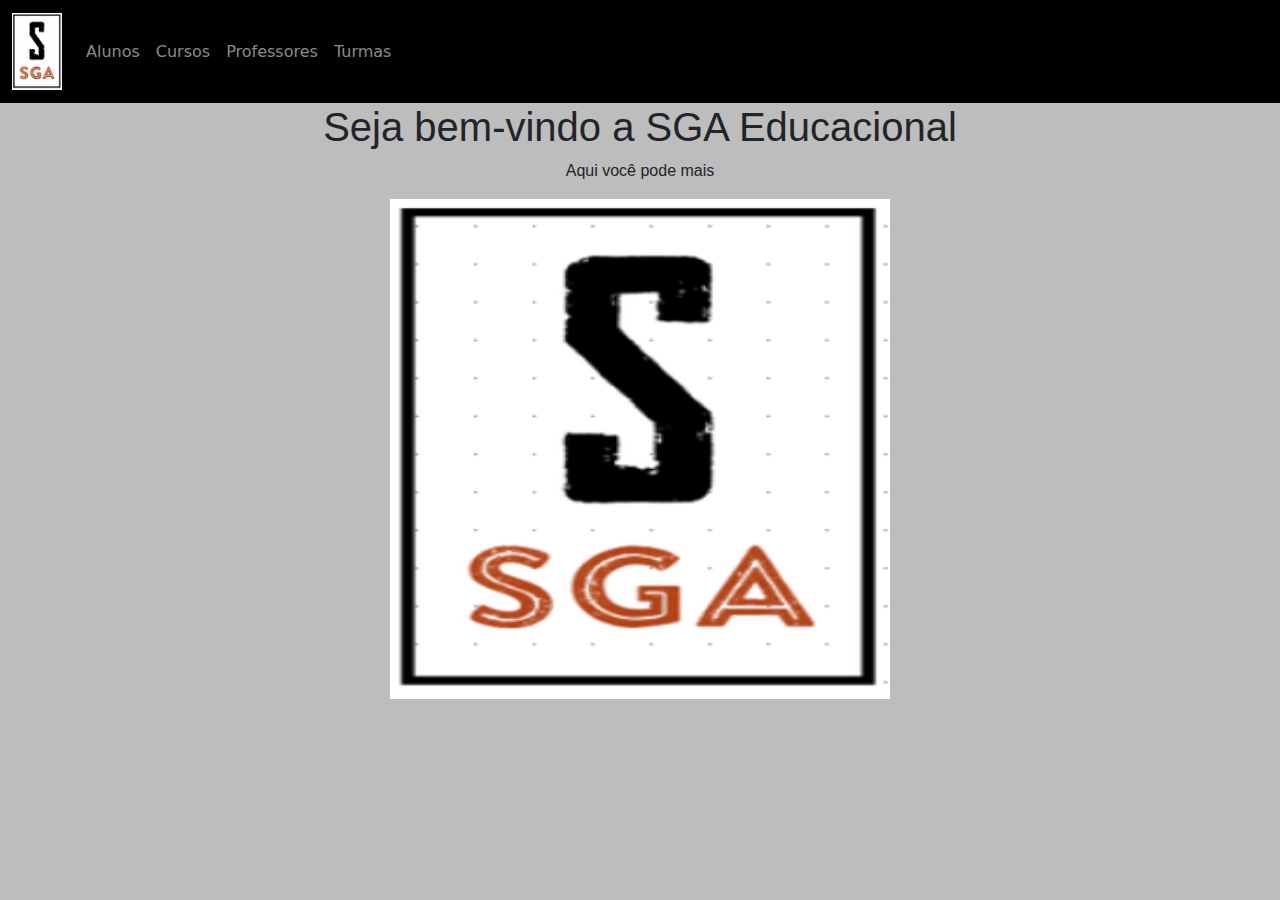
<file: index.html>
<!DOCTYPE html>
<html lang="en">
<head>
    <meta charset="UTF-8">
    <meta http-equiv="X-UA-Compatible" content="IE=edge">
    <meta name="viewport" content="width=device-width, initial-scale=1.0">
    <title>Index</title>

    <link href="css/estilos.css" rel="stylesheet" />
    <link href="css/bootstrap.css" rel="stylesheet" />


</head>
<body>

    <nav class="navbar navbar-expand-md navbar-dark bg-inverse">
    
        <div class="container-fluid">
  
            <a class="navbar-brand" href="index.html"> <img src="imagens/logo.PNG" class="logotipo"></a>

            <button class="navbar-toggler" type="button" data-bs-toggle="collapse" data-bs-target="#navbarCollapse" aria-controls="navbarCollapse" aria-expanded="false" aria-label="Toggle navigation">
            <span class="navbar-toggler-icon"></span>
            </button>

            <div class="collapse navbar-collapse" id="navbarCollapse">
            <ul class= "navbar-nav me-auto mb-2 mb-md-0"> 

            <!-- O Infocena do Class=navbar já esta apontando para o Index, por esta razão não faz sentido ter outro link para o inicio. 
             Porém é importante levar o código do Nav-link active para as outras páginas para deixar sinalizado em que página estamos
            <li class="nav-item"> <a class="nav-link active" href="index.html">Início</a> </li>
            -->
            <li class="nav-item"> <a class="nav-link" href="alunos.html">Alunos</a></li>
            <li class="nav-item"> <a class="nav-link" href="cursos.html">Cursos</a></li>
            <li class="nav-item"> <a class="nav-link" href="professores.html">Professores</a></li>
            <li class="nav-item"> <a class="nav-link" href="turmas.html">Turmas</a></li>   
    
            </ul>

            </div>

        </div>
    </nav>

    
    <main class="container">

        <h1>Seja bem-vindo a SGA Educacional</h1>

        <p>Aqui você pode mais</p>

  
        <div class="row">
        <div class="col-md text-center"> <img src="imagens/logo.PNG" class="pagina-principal"/> </div>
        </div>

    </main>


    
</body>

    <script src="js/bootstrap.bundle.js"></script>

</html>
</file>
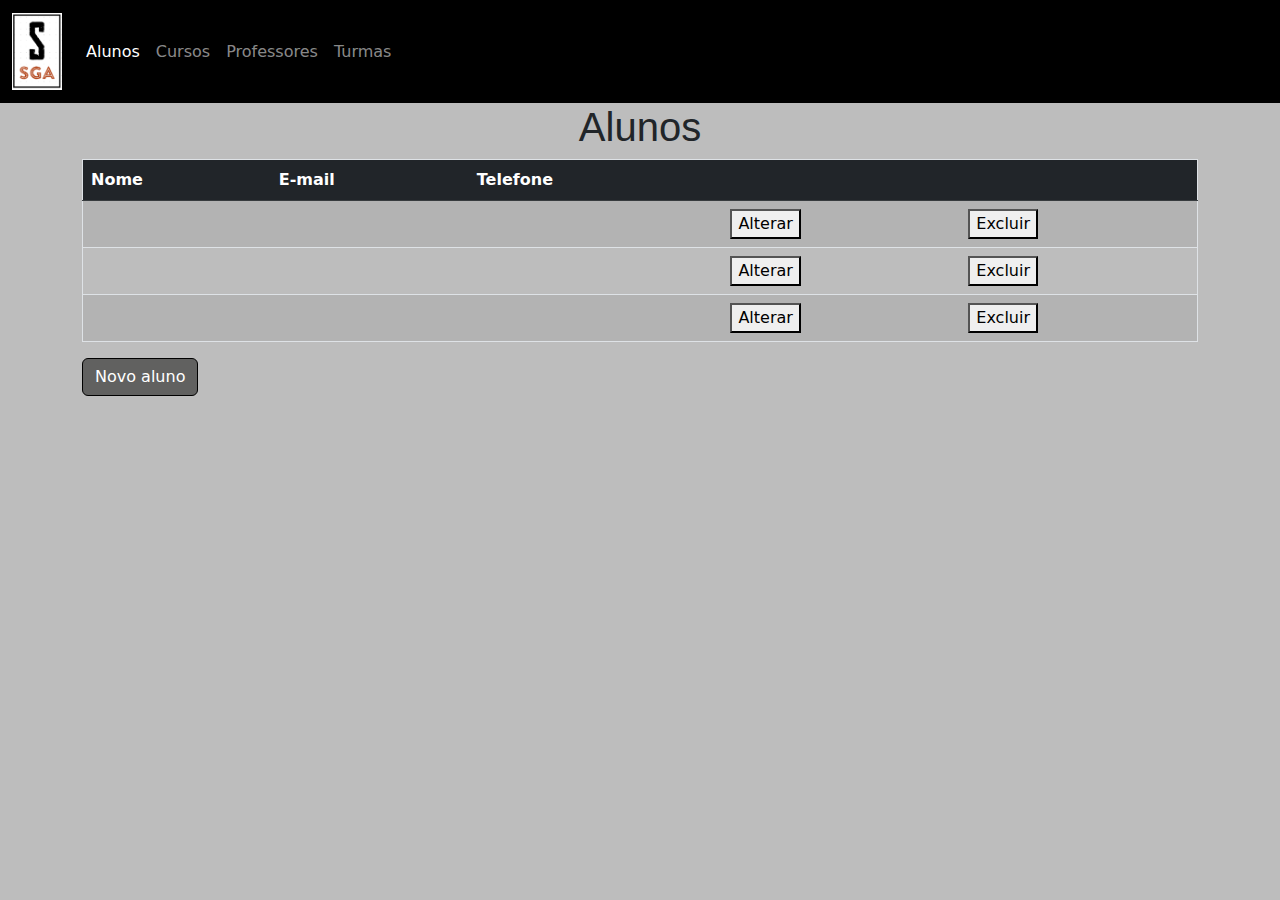
<file: alunos.html>
<!DOCTYPE html>
<html lang="en">
<head>
    <meta charset="UTF-8">
    <meta http-equiv="X-UA-Compatible" content="IE=edge">
    <meta name="viewport" content="width=device-width, initial-scale=1.0">
    <title>Alunos</title>

    <link href="css/estilos.css" rel="stylesheet" />
    <link href="css/bootstrap.css" rel="stylesheet" />

</head>
<body>

    <nav class="navbar navbar-expand-md navbar-dark bg-inverse">
    
        <div class="container-fluid">
  
            <a class="navbar-brand" href="index.html"> <img src="imagens/logo.PNG" class="logotipo"></a>

            <button class="navbar-toggler" type="button" data-bs-toggle="collapse" data-bs-target="#navbarCollapse" aria-controls="navbarCollapse" aria-expanded="false" aria-label="Toggle navigation">
            <span class="navbar-toggler-icon"></span>
            </button>

            <div class="collapse navbar-collapse" id="navbarCollapse">
            <ul class= "navbar-nav me-auto mb-2 mb-md-0"> 

            <!-- O Infocena do Class=navbar já esta apontando para o Index, por esta razão não faz sentido ter outro link para o inicio. 
             Porém é importante levar o código do Nav-link active para as outras páginas para deixar sinalizado em que página estamos
            <li class="nav-item"> <a class="nav-link active" href="index.html">Início</a> </li>
            -->
            <li class="nav-item"> <a class="nav-link active" href="alunos.html">Alunos</a></li>
            <li class="nav-item"> <a class="nav-link" href="cursos.html">Cursos</a></li>
            <li class="nav-item"> <a class="nav-link" href="professores.html">Professores</a></li>
            <li class="nav-item"> <a class="nav-link" href="turmas.html">Turmas</a></li>   
    
            </ul>

            </div>

        </div>
    </nav>

    <main class="container">

        <h1>Alunos</h1>

        <div class="row mb-3">
            <div class="col-md">
    
                <table class="table table-striped">
                    <thead class="thead-dark">
                        <tr>
                            <th class="table-dark">Nome</th>
                            <th class="table-dark">E-mail</th>
                            <th class="table-dark">Telefone</th>
                            <th class="table-dark"></th>
                            <th class="table-dark"></th>
                        </tr>
                    </thead>
                    <tbody>
                        <tr>
                            <td></td>    
                            <td> </td>
                            <td> </td>
                            <td> <button class="botao alterar" id="botao">Alterar</button></td>
                            <td> <button class="botao excluir" id="botao">Excluir</button></td>      
                        </tr>
                        <tr>
                            <td></td>    
                            <td> </td>
                            <td> </td>
                            <td> <button class="botao alterar" id="botao">Alterar</button></td>
                            <td> <button class="botao excluir" id="botao">Excluir</button></td> 
                        </tr>
                        <tr>
                            <td></td>    
                            <td> </td>
                            <td> </td>
                            <td> <button class="botao alterar" id="botao">Alterar</button></td>
                            <td> <button class="botao excluir" id="botao">Excluir</button></td> 
                        </tr>
                    </tbody>
                </table>
    
            <a class="btn btn-primary" href="formulario_aluno.html">Novo aluno</a>  
    
            </div>
            </div>
        
    </main>

    
</body>

<script src="js/bootstrap.bundle.js"></script>

</html>
</file>
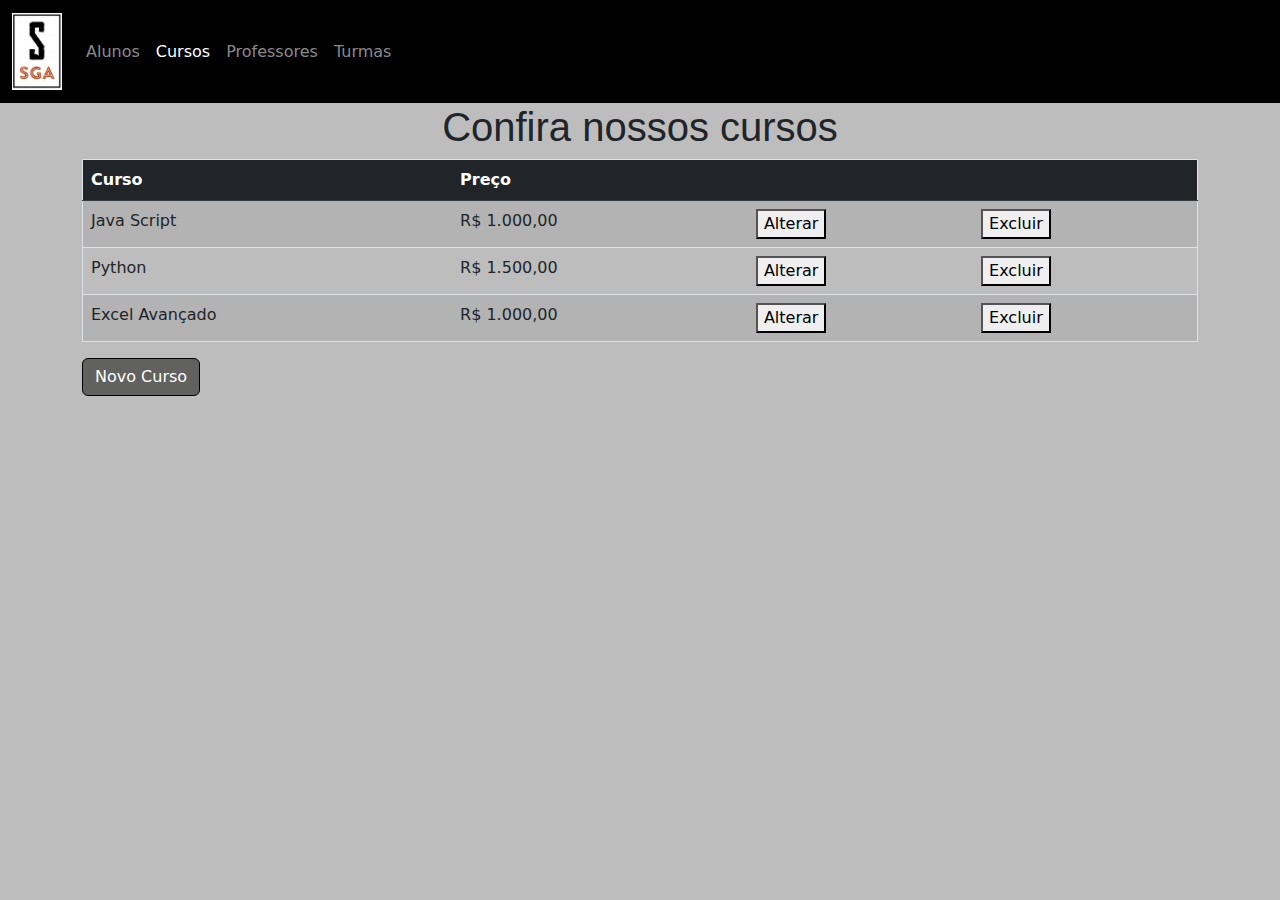
<file: cursos.html>
<!DOCTYPE html>
<html lang="en">
<head>
    <meta charset="UTF-8">
    <meta http-equiv="X-UA-Compatible" content="IE=edge">
    <meta name="viewport" content="width=device-width, initial-scale=1.0">
    <title>Cursos</title>

    <link href="css/estilos.css" rel="stylesheet" />
    <link href="css/bootstrap.css" rel="stylesheet" />

</head>
<body>

    <nav class="navbar navbar-expand-md navbar-dark bg-inverse">
    
        <div class="container-fluid">
  
            <a class="navbar-brand" href="index.html"> <img src="imagens/logo.PNG" class="logotipo"></a>

            <button class="navbar-toggler" type="button" data-bs-toggle="collapse" data-bs-target="#navbarCollapse" aria-controls="navbarCollapse" aria-expanded="false" aria-label="Toggle navigation">
            <span class="navbar-toggler-icon"></span>
            </button>

            <div class="collapse navbar-collapse" id="navbarCollapse">
            <ul class= "navbar-nav me-auto mb-2 mb-md-0"> 

            <!-- O Infocena do Class=navbar já esta apontando para o Index, por esta razão não faz sentido ter outro link para o inicio. 
             Porém é importante levar o código do Nav-link active para as outras páginas para deixar sinalizado em que página estamos
            <li class="nav-item"> <a class="nav-link active" href="index.html">Início</a> </li>
            -->
            <li class="nav-item"> <a class="nav-link " href="alunos.html">Alunos</a></li>
            <li class="nav-item"> <a class="nav-link active" href="cursos.html">Cursos</a></li>
            <li class="nav-item"> <a class="nav-link" href="professores.html">Professores</a></li>
            <li class="nav-item"> <a class="nav-link" href="turmas.html">Turmas</a></li>   
    
            </ul>

            </div>

        </div>
    </nav>

    <main class="container">
        <h1>Confira nossos cursos</h2>
    
        <div class="row mb-3">
        <div class="col-md">

            <table class="table table-striped">
                <thead class="thead-dark">
                    <tr>
                        <th class="table-dark">Curso</th>
                        <th class="table-dark">Preço</th>
                        <th class="table-dark"></th>
                        <th class="table-dark"></th>
                    </tr>
                </thead>
                <tbody>
                    <tr>
                        <td>Java Script</td>    
                        <td>R$ 1.000,00</td>
                        <td> <button class="botao alterar" id="botao">Alterar</button></td>
                        <td> <button class="botao excluir" id="botao">Excluir</button></td>      
                    </tr>
                    <tr>
                        <td>Python</td>
                        <td>R$ 1.500,00</td>
                        <td> <button class="botao alterar" id="botao">Alterar</button></td>
                        <td> <button class="botao excluir" id="botao">Excluir</button></td>
                    </tr>
                    <tr>
                        <td>Excel Avançado</td>
                        <td>R$ 1.000,00</td>
                        <td> <button class="botao alterar" id="botao">Alterar</button></td>
                        <td> <button class="botao excluir" id="botao">Excluir</button></td>
                    </tr>
                </tbody>
            </table>

        <a class="btn btn-primary" href="formulario_curso.html">Novo Curso</a>  

        </div>
        </div>

    </main>    
</body>

<script src="js/bootstrap.bundle.js"></script>

</html>
</file>
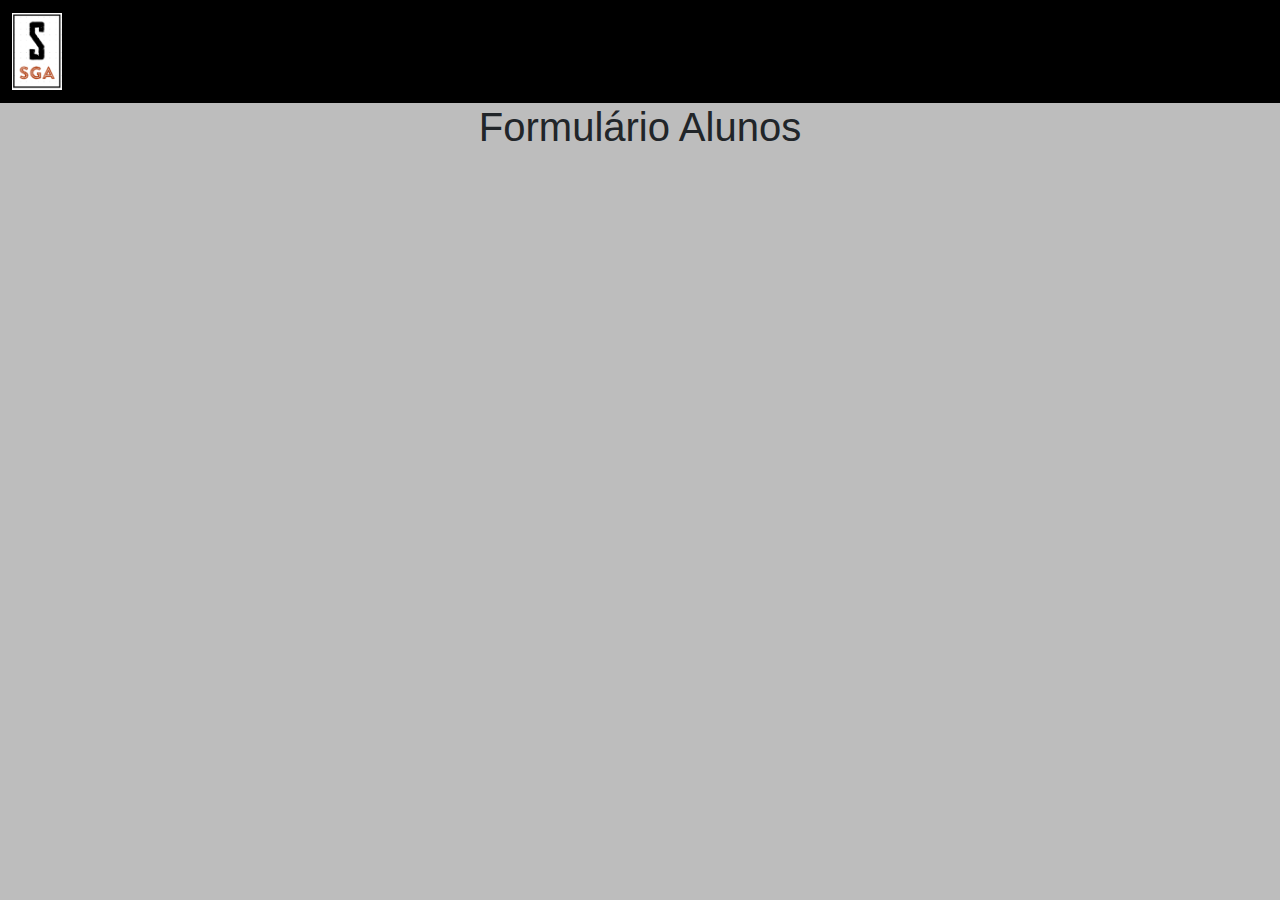
<file: formulario_aluno.html>
<!DOCTYPE html>
<html lang="en">
<head>
    <meta charset="UTF-8">
    <meta http-equiv="X-UA-Compatible" content="IE=edge">
    <meta name="viewport" content="width=device-width, initial-scale=1.0">
    <title>Formulário Curso</title>

    <link href="css/estilos.css" rel="stylesheet" />
    <link href="css/bootstrap.css" rel="stylesheet" />

</head>
<body>

    <nav class="navbar navbar-expand-md navbar-dark bg-inverse">
    
        <div class="container-fluid">
  
            <a class="navbar-brand" href="index.html"> <img src="imagens/logo.PNG" class="logotipo"></a>

            <button class="navbar-toggler" type="button" data-bs-toggle="collapse" data-bs-target="#navbarCollapse" aria-controls="navbarCollapse" aria-expanded="false" aria-label="Toggle navigation">
            <span class="navbar-toggler-icon"></span>
            </button>

            <div class="collapse navbar-collapse" id="navbarCollapse">
            <ul class= "navbar-nav me-auto mb-2 mb-md-0"> </ul>

            </div>

        </div>
    </nav>

    <main class="container">

        <h1>Formulário Alunos</h1>
        
    </main>
    
</body>

<script src="js/bootstrap.bundle.js"></script>

</html>
</file>
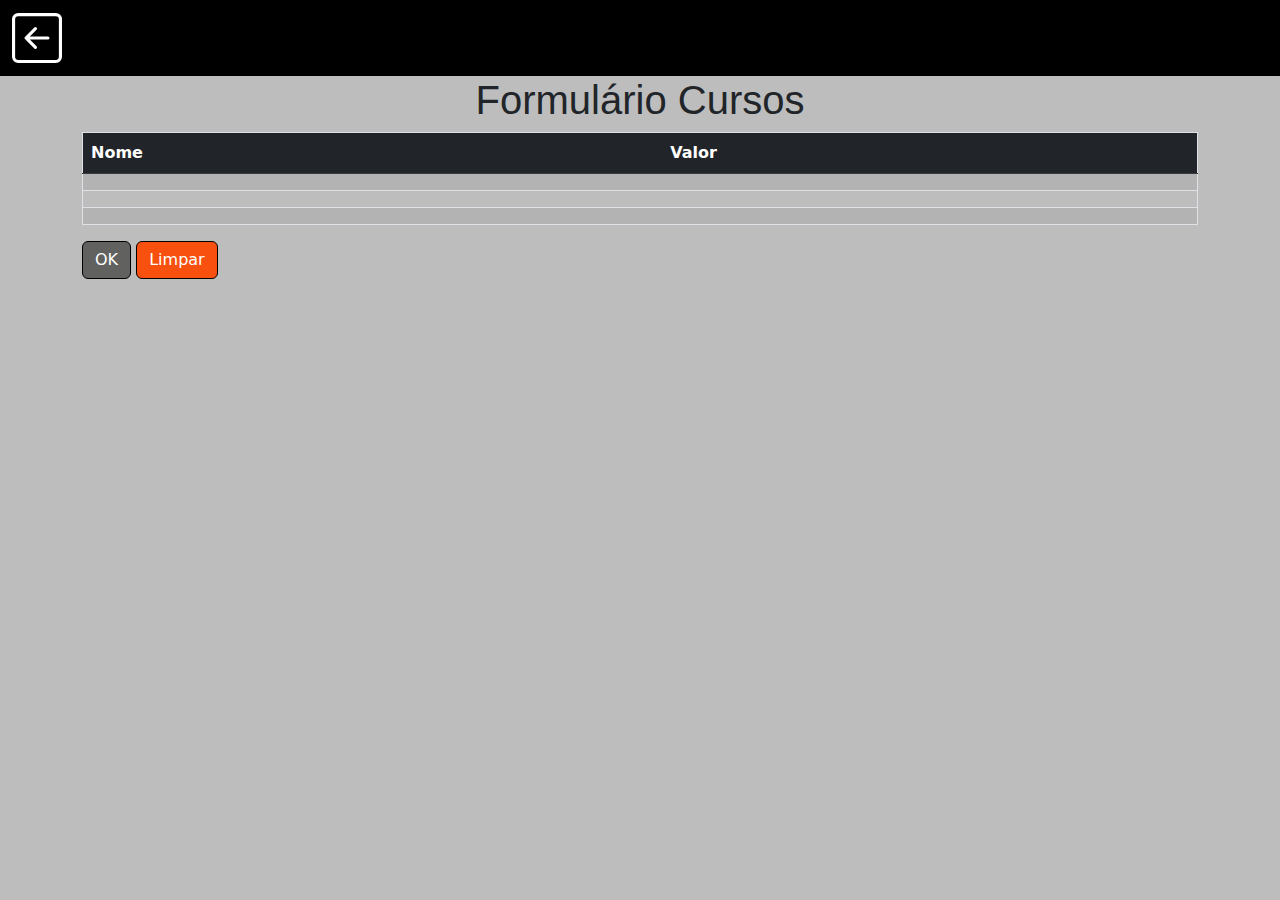
<file: formulario_curso.html>
<!DOCTYPE html>
<html lang="en">
<head>
    <meta charset="UTF-8">
    <meta http-equiv="X-UA-Compatible" content="IE=edge">
    <meta name="viewport" content="width=device-width, initial-scale=1.0">
    <title>Formulário Curso</title>

    <link href="css/estilos.css" rel="stylesheet" />
    <link href="css/bootstrap.css" rel="stylesheet" />

</head>
<body>

    <nav class="navbar navbar-expand-md navbar-dark bg-inverse">
    
        <div class="container-fluid">
  
            <a class="navbar-brand" href="cursos.html"> <!-- <img src="imagens/botao_voltar.png" class="logotipo"> -->
                <svg xmlns="http://www.w3.org/2000/svg" width="50" height="50" fill="currentColor" class="bi bi-arrow-left-square" viewBox="0 0 16 16">
                    <path fill-rule="evenodd" d="M15 2a1 1 0 0 0-1-1H2a1 1 0 0 0-1 1v12a1 1 0 0 0 1 1h12a1 1 0 0 0 1-1V2zM0 2a2 2 0 0 1 2-2h12a2 2 0 0 1 2 2v12a2 2 0 0 1-2 2H2a2 2 0 0 1-2-2V2zm11.5 5.5a.5.5 0 0 1 0 1H5.707l2.147 2.146a.5.5 0 0 1-.708.708l-3-3a.5.5 0 0 1 0-.708l3-3a.5.5 0 1 1 .708.708L5.707 7.5H11.5z"></path>
                  </svg>            
            </a>

            <button class="navbar-toggler" type="button" data-bs-toggle="collapse" data-bs-target="#navbarCollapse" aria-controls="navbarCollapse" aria-expanded="false" aria-label="Toggle navigation">
            <span class="navbar-toggler-icon"></span>
            </button>

            <div class="collapse navbar-collapse" id="navbarCollapse">
            <ul class= "navbar-nav me-auto mb-2 mb-md-0"> </ul>

            </div>

        </div>
    </nav>

    <main class="container">

        <h1>Formulário Cursos</h1>

        <div class="row mb-3">
            <div class="col-md">
    
                <table class="table table-striped">
                    <thead class="thead-dark">
                        <tr>
                            <th class="table-dark">Nome</th>
                            <th class="table-dark">Valor</th>
                        </tr>
                    </thead>
                    <tbody>
                        <tr>
                            <td></td>    
                            <td></td>    
                        </tr>
                        <tr>
                            <td></td>    
                            <td></td>    
                        </tr>
                        <tr>
                            <td></td>    
                            <td></td>    
                        </tr>
                    </tbody>
                </table>
    
            <a class="btn btn-primary" href="ZZZZZZZZZZZZZ">OK</a>
            <a class="btn btn-secundary" href="ZZZZZZZZZZZZZ">Limpar</a>

        
    </main>
    
</body>

<script src="js/bootstrap.bundle.js"></script>

</html>
</file>
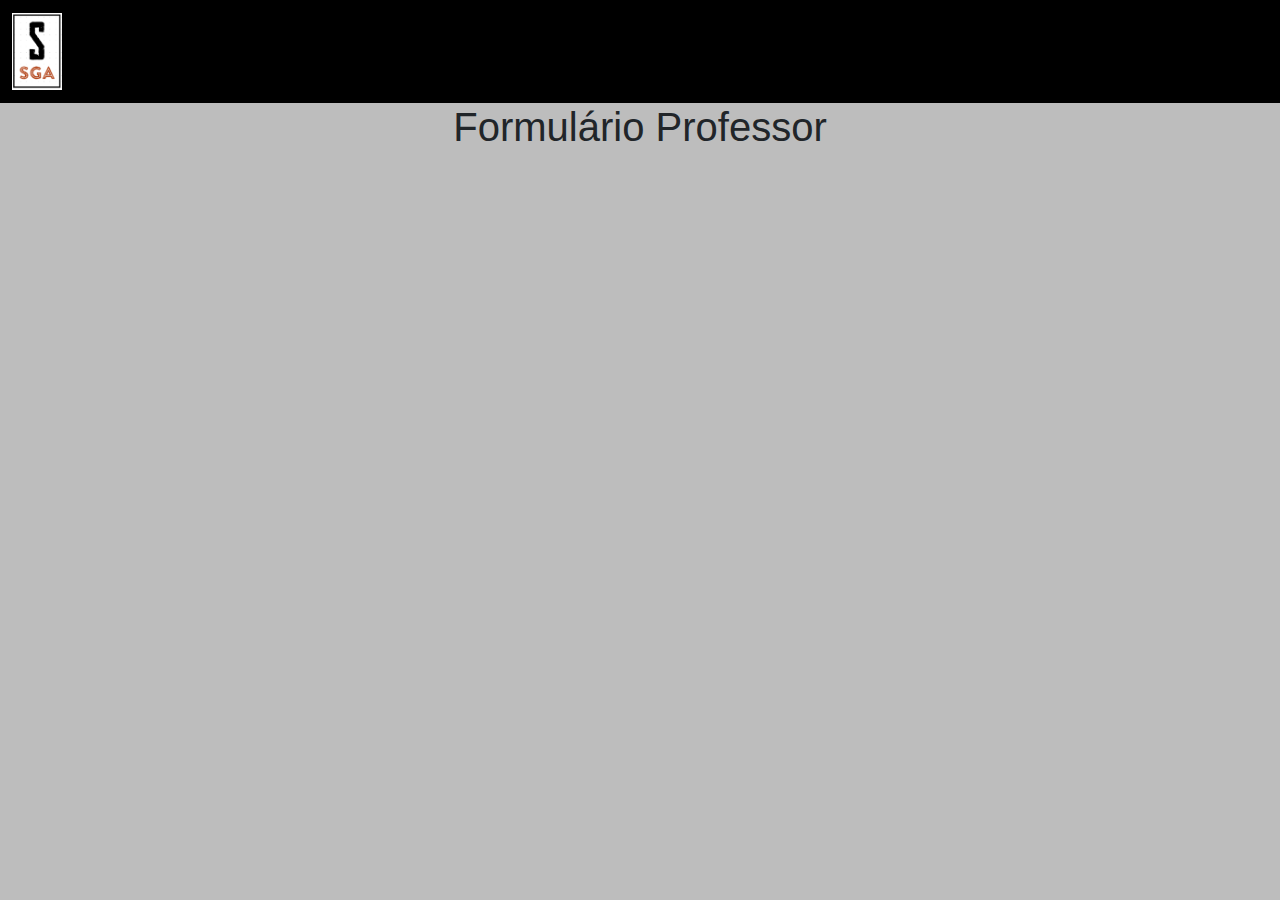
<file: formulario_professor.html>
<!DOCTYPE html>
<html lang="en">
<head>
    <meta charset="UTF-8">
    <meta http-equiv="X-UA-Compatible" content="IE=edge">
    <meta name="viewport" content="width=device-width, initial-scale=1.0">
    <title>Formulário Curso</title>

    <link href="css/estilos.css" rel="stylesheet" />
    <link href="css/bootstrap.css" rel="stylesheet" />

</head>
<body>

    <nav class="navbar navbar-expand-md navbar-dark bg-inverse">
    
        <div class="container-fluid">
  
            <a class="navbar-brand" href="index.html"> <img src="imagens/logo.PNG" class="logotipo"></a>

            <button class="navbar-toggler" type="button" data-bs-toggle="collapse" data-bs-target="#navbarCollapse" aria-controls="navbarCollapse" aria-expanded="false" aria-label="Toggle navigation">
            <span class="navbar-toggler-icon"></span>
            </button>

            <div class="collapse navbar-collapse" id="navbarCollapse">
            <ul class= "navbar-nav me-auto mb-2 mb-md-0"> </ul>

            </div>

        </div>
    </nav>

    <main class="container">

        <h1>Formulário Professor</h1>
        
    </main>
    
</body>

<script src="js/bootstrap.bundle.js"></script>

</html>
</file>
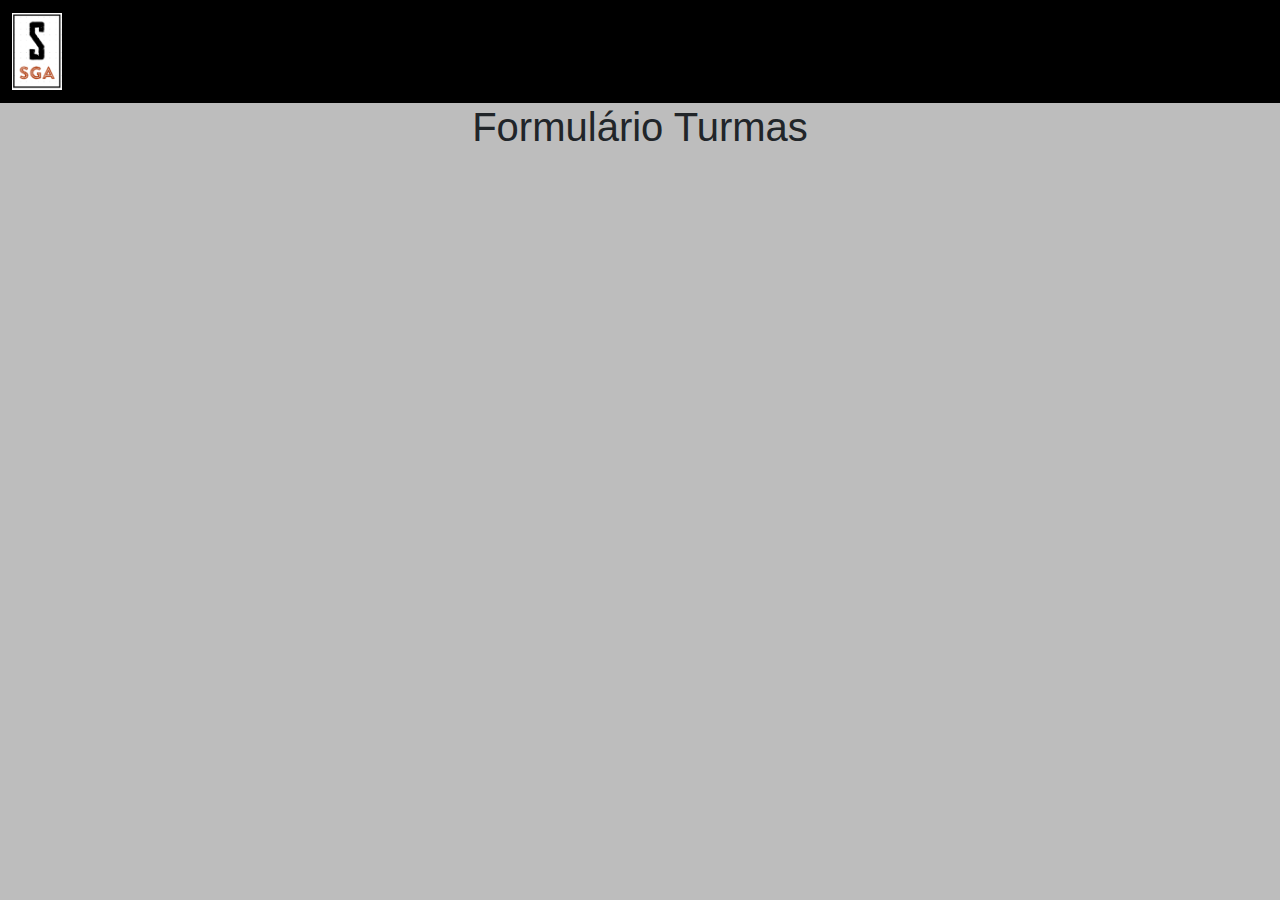
<file: formulario_turma.html>
<!DOCTYPE html>
<html lang="en">
<head>
    <meta charset="UTF-8">
    <meta http-equiv="X-UA-Compatible" content="IE=edge">
    <meta name="viewport" content="width=device-width, initial-scale=1.0">
    <title>Formulário Curso</title>

    <link href="css/estilos.css" rel="stylesheet" />
    <link href="css/bootstrap.css" rel="stylesheet" />

</head>
<body>

    <nav class="navbar navbar-expand-md navbar-dark bg-inverse">
    
        <div class="container-fluid">
  
            <a class="navbar-brand" href="index.html"> <img src="imagens/logo.PNG" class="logotipo"></a>

            <button class="navbar-toggler" type="button" data-bs-toggle="collapse" data-bs-target="#navbarCollapse" aria-controls="navbarCollapse" aria-expanded="false" aria-label="Toggle navigation">
            <span class="navbar-toggler-icon"></span>
            </button>

            <div class="collapse navbar-collapse" id="navbarCollapse">
            <ul class= "navbar-nav me-auto mb-2 mb-md-0"> </ul>

            </div>

        </div>
    </nav>

    <main class="container">

        <h1>Formulário Turmas</h1>
        
    </main>
    
</body>

<script src="js/bootstrap.bundle.js"></script>

</html>
</file>
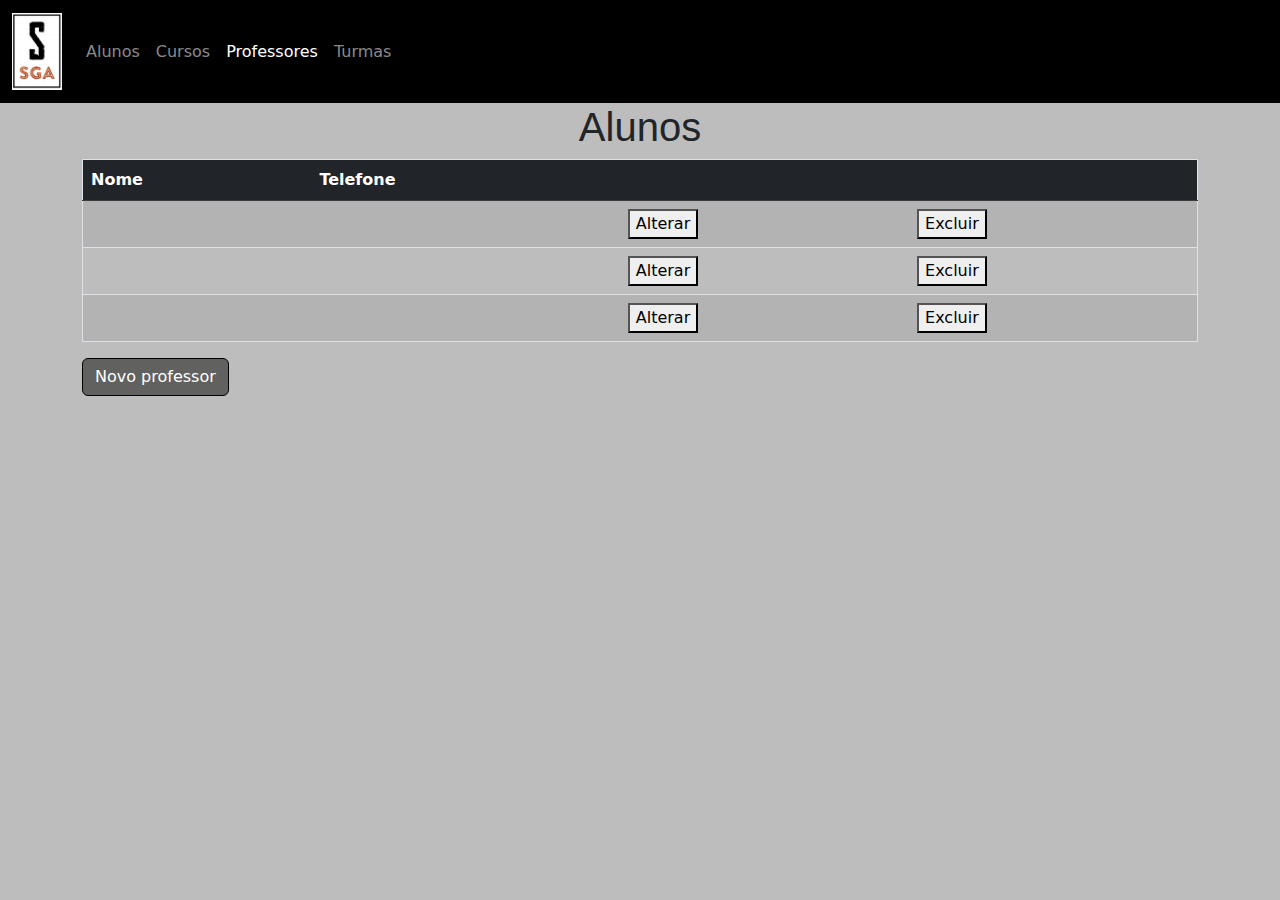
<file: professores.html>
<!DOCTYPE html>
<html lang="en">
<head>
    <meta charset="UTF-8">
    <meta http-equiv="X-UA-Compatible" content="IE=edge">
    <meta name="viewport" content="width=device-width, initial-scale=1.0">
    <title>Professores</title>

    <link href="css/estilos.css" rel="stylesheet" />
    <link href="css/bootstrap.css" rel="stylesheet" />

</head>
<body>

    <nav class="navbar navbar-expand-md navbar-dark bg-inverse">
    
        <div class="container-fluid">
  
            <a class="navbar-brand" href="index.html"> <img src="imagens/logo.PNG" class="logotipo"></a>

            <button class="navbar-toggler" type="button" data-bs-toggle="collapse" data-bs-target="#navbarCollapse" aria-controls="navbarCollapse" aria-expanded="false" aria-label="Toggle navigation">
            <span class="navbar-toggler-icon"></span>
            </button>

            <div class="collapse navbar-collapse" id="navbarCollapse">
            <ul class= "navbar-nav me-auto mb-2 mb-md-0"> 

            <!-- O Infocena do Class=navbar já esta apontando para o Index, por esta razão não faz sentido ter outro link para o inicio. 
             Porém é importante levar o código do Nav-link active para as outras páginas para deixar sinalizado em que página estamos
            <li class="nav-item"> <a class="nav-link active" href="index.html">Início</a> </li>
            -->
            <li class="nav-item"> <a class="nav-link" href="alunos.html">Alunos</a></li>
            <li class="nav-item"> <a class="nav-link" href="cursos.html">Cursos</a></li>
            <li class="nav-item"> <a class="nav-link active" href="professores.html">Professores</a></li>
            <li class="nav-item"> <a class="nav-link" href="turmas.html">Turmas</a></li>   
    
            </ul>

            </div>

        </div>
    </nav>

    <main class="container">

        <h1>Alunos</h1>

        <div class="row mb-3">
            <div class="col-md">
    
                <table class="table table-striped">
                    <thead class="thead-dark">
                        <tr>
                            <th class="table-dark">Nome</th>
                            <th class="table-dark">Telefone</th>
                            <th class="table-dark"></th>
                            <th class="table-dark"></th>
                        </tr>
                    </thead>
                    <tbody>
                        <tr>
                            <td> </td>    
                            <td> </td>
                            <td> <button class="botao alterar" id="botao">Alterar</button></td>
                            <td> <button class="botao excluir" id="botao">Excluir</button></td>      
                        </tr>
                        <tr>
                            <td> </td>    
                            <td> </td>
                            <td> <button class="botao alterar" id="botao">Alterar</button></td>
                            <td> <button class="botao excluir" id="botao">Excluir</button></td> 
                        </tr>
                        <tr>
                            <td> </td>    
                            <td> </td>
                            <td> <button class="botao alterar" id="botao">Alterar</button></td>
                            <td> <button class="botao excluir" id="botao">Excluir</button></td> 
                        </tr>
                    </tbody>
                </table>
    
            <a class="btn btn-primary" href="formulario_professor.html">Novo professor</a>  
    
            </div>
            </div>
        
    </main>

    
</body>

<script src="js/bootstrap.bundle.js"></script>

</html>
</file>
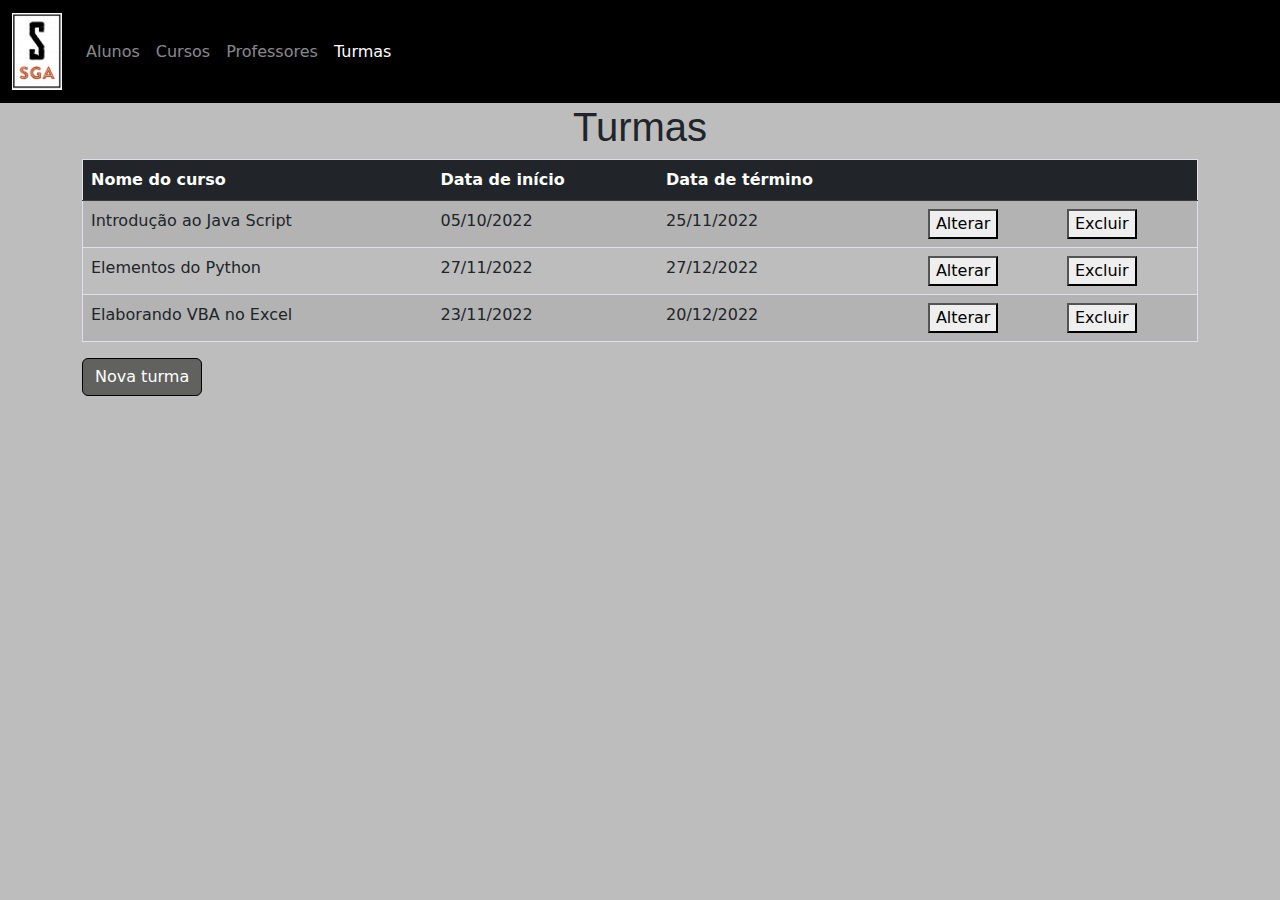
<file: turmas.html>
<!DOCTYPE html>
<html lang="en">
<head>
    <meta charset="UTF-8">
    <meta http-equiv="X-UA-Compatible" content="IE=edge">
    <meta name="viewport" content="width=device-width, initial-scale=1.0">
    <title>Turmas</title>

    <link href="css/estilos.css" rel="stylesheet" />
    <link href="css/bootstrap.css" rel="stylesheet" />

</head>
<body>

    <nav class="navbar navbar-expand-md navbar-dark bg-inverse">
    
        <div class="container-fluid">
  
            <a class="navbar-brand" href="index.html"> <img src="imagens/logo.PNG" class="logotipo"></a>

            <button class="navbar-toggler" type="button" data-bs-toggle="collapse" data-bs-target="#navbarCollapse" aria-controls="navbarCollapse" aria-expanded="false" aria-label="Toggle navigation">
            <span class="navbar-toggler-icon"></span>
            </button>

            <div class="collapse navbar-collapse" id="navbarCollapse">
            <ul class= "navbar-nav me-auto mb-2 mb-md-0"> 

            <!-- O Infocena do Class=navbar já esta apontando para o Index, por esta razão não faz sentido ter outro link para o inicio. 
             Porém é importante levar o código do Nav-link active para as outras páginas para deixar sinalizado em que página estamos
            <li class="nav-item"> <a class="nav-link active" href="index.html">Início</a> </li>
            -->
            <li class="nav-item"> <a class="nav-link" href="alunos.html">Alunos</a></li>
            <li class="nav-item"> <a class="nav-link" href="cursos.html">Cursos</a></li>
            <li class="nav-item"> <a class="nav-link" href="professores.html">Professores</a></li>
            <li class="nav-item"> <a class="nav-link active" href="turmas.html">Turmas</a></li>   
    
            </ul>

            </div>

        </div>
    </nav>

    <main class="container">

        <h1>Turmas</h1>

        <div class="row mb-3">
            <div class="col-md">
    
                <table class="table table-striped">
                    <thead class="thead-dark">
                        <tr>
                            <th class="table-dark">Nome do curso</th>
                            <th class="table-dark">Data de início</th>
                            <th class="table-dark">Data de término</th>
                            <th class="table-dark"></th>
                            <th class="table-dark"></th>
                        </tr>
                    </thead>
                    <tbody>
                        <tr>
                            <td>Introdução ao Java Script</td>    
                            <td> 05/10/2022</td>
                            <td> 25/11/2022</td>
                            <td> <button class="botao alterar" id="botao">Alterar</button></td>
                            <td> <button class="botao excluir" id="botao">Excluir</button></td>      
                        </tr>
                        <tr>
                            <td>Elementos do Python</td>    
                            <td> 27/11/2022</td>
                            <td> 27/12/2022</td>
                            <td> <button class="botao alterar" id="botao">Alterar</button></td>
                            <td> <button class="botao excluir" id="botao">Excluir</button></td> 
                        </tr>
                        <tr>
                            <td>Elaborando VBA no Excel</td>    
                            <td> 23/11/2022</td>
                            <td> 20/12/2022</td>
                            <td> <button class="botao alterar" id="botao">Alterar</button></td>
                            <td> <button class="botao excluir" id="botao">Excluir</button></td> 
                        </tr>
                    </tbody>
                </table>
    
            <a class="btn btn-primary" href="formulario_turma.html">Nova turma</a>  
    
            </div>
            </div>
        
    </main>
    
</body>

<script src="js/bootstrap.bundle.js"></script>

</html>
</file>
<file: css/estilos.css>
body{
    background-color: rgb(189, 189, 189) !important;  /*Quando quisermos colocar nosso layout ao invés do Bootstrap usamos o comando "!inportant"*/
    /*background-color: #000000;*/
}

img{
     width: 100px;
 }

.pagina-principal{
    height: 500px !important; text-align: center; /*retirou o tamanho das imagem na página principal principal, pois iremos ajustar pelo Bootstrap*/ 
    width: 500px !important;
 }

.logotipo{
    width: 50px !important;
 }

 h1{    text-align: center;
    font-family: Verdana, Geneva, Tahoma, sans-serif;
    font-size: 30px;
}

p{    text-align: center;
    font-family: Verdana, Geneva, Tahoma, sans-serif;
}

table{
    border: 1px #ff3300 solid;
}

nav{
    background-color: black;
}

.btn-primary{
    background-color: rgb(97, 97, 96) !important;  border: 1px #000000 solid !important; color: #ffffff !important;
}
.btn-secundary{
    background-color: rgb(248, 80, 14) !important;  border: 1px #000000 solid !important; color: #ffffff !important;
}
</file>
